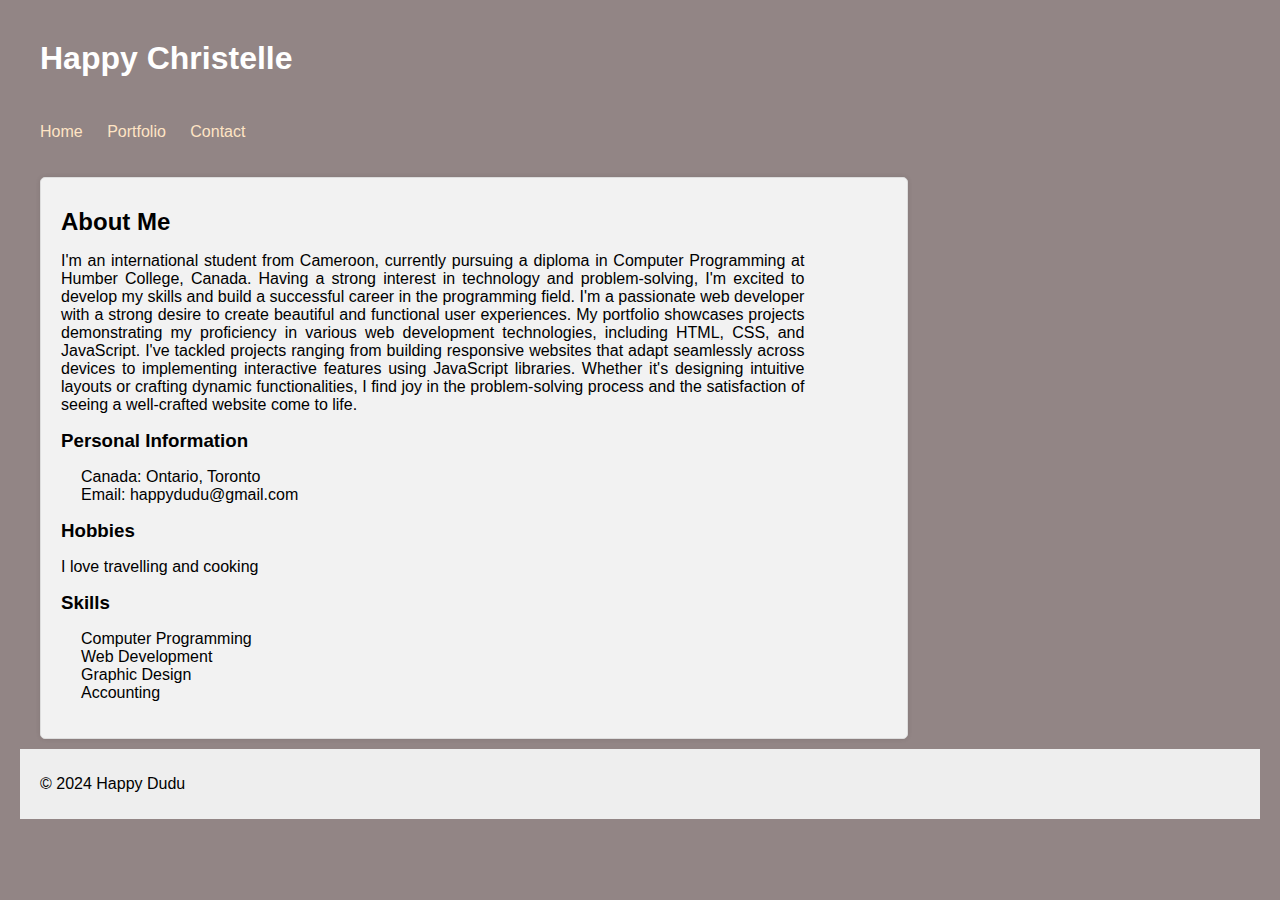
<file: index.html>
<!DOCTYPE html>
<html lang="en">
<head>
  <meta charset="UTF-8">
  <meta name="viewport" content="width=device-width, initial-scale=1.0">
  <title>About Me</title>
  <link rel="stylesheet" href="style.css">
</head>
<body>
  <header class="header">
    <h1>Happy Christelle</h1>
  </header>

  <nav class="nav">
    <ul>
      <li><a href="#">Home</a></li>
      <li><a href="portfolio.html">Portfolio</a></li>
      <li><a href="contact.html">Contact</a></li>
    </ul>
  </nav>

  <main class="main" style="color: black;">
    <section class="about-me">
      <h2>About Me</h2>
      <p>I'm an international student from Cameroon, currently pursuing a diploma
        in Computer Programming at Humber College, Canada.  Having a strong interest in technology and problem-solving, 
        I'm excited to develop my skills and build a successful career in the programming field.
    

        I'm a passionate web developer with a strong desire to create beautiful and functional user experiences. 
        My portfolio showcases projects demonstrating my proficiency in various web development technologies, including HTML, CSS, and JavaScript. I've tackled projects ranging from building responsive websites that adapt seamlessly across devices to implementing interactive features using JavaScript libraries.
          Whether it's designing intuitive layouts or crafting dynamic functionalities, I find joy in the problem-solving process and the satisfaction of seeing a well-crafted website come to life.
    </p>
      <article class="info">
        <h3>Personal Information</h3>
        <ul>
          <li>Canada: Ontario, Toronto</li>
          <li>Email: happydudu@gmail.com</li>
        </ul>
      </article>
      <article class="hobbies">
        <h3>Hobbies</h3>
        <p>I love travelling and cooking</p>
      </article>
      <article class="skills">
        <h3>Skills</h3>
        <ul>
          <li>Computer Programming</li>
          <li>Web Development</li>
          <li>Graphic Design</li>
          <li>Accounting</li>
        </ul>
      </article>
    </section>
  </main>

  <footer class="footer">
    <p>&copy; 2024 Happy Dudu</p>
  </footer>
</body>
</html>
</file>
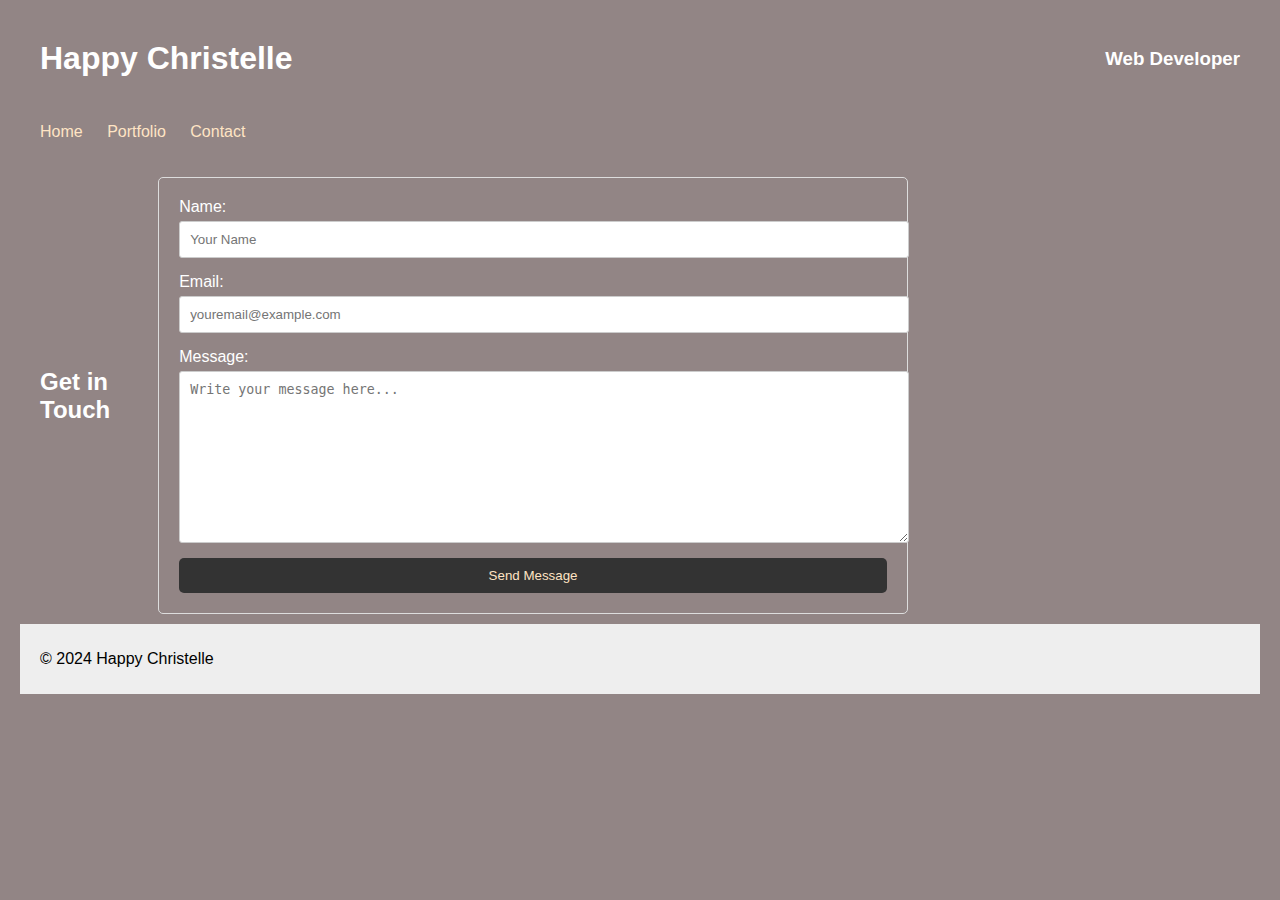
<file: contact.html>
<!DOCTYPE html>
<html lang="en">
<head>
  <meta charset="UTF-8">
  <meta name="viewport" content="width=device-width, initial-scale=1.0">
  <title>Happy Christelle - Contact</title>
  
<style>
    body {
  font-family: Arial, sans-serif;
  margin: 0;
  padding: 20px;
  background-color: #928585; 
  color: white;
}

.header, .nav, .main, .footer {
  display: flex;
  justify-content: space-between;
  align-items: center;
  padding: 10px 20px;
}

h1, h2, h3 {
  margin: 10px 0;
}

.nav ul {
  list-style: none;
  padding: 0;
}

.nav li {
  display: inline-block;
  margin-right: 20px;
}

.nav a {
  text-decoration: none;
  
}

.main {
  width: 70%;
}

.contact-form {
  display: flex;
  flex-direction: column;
  width: 100%;
  padding: 20px;
  border: 1px solid #ddd;
  border-radius: 5px;
  animation-duration: 2s; 
}

.contact-form label {
  margin-bottom: 5px;
  display: block;
}

.contact-form input, .contact-form textarea {
  width: 100%;
  padding: 10px;
  border: 1px solid #ccc;
  border-radius: 3px;
  margin-bottom: 15px;
}

.contact-form textarea {
  height: 150px;
}

.contact-form button {
  background-color: #333;

  padding: 10px 20px;
  border: none;
  border-radius: 5px;
  cursor: pointer;
  transition: background-color 0.2s ease;
}

.contact-form button:hover {
  background-color: #222;
}

footer {
  background-color: #eee;
  padding: 10px 0;
  color: #000;
}

a {
  text-decoration: none;
  color: bisque;
  
}

</style>

</head>
<body>
  <header class="header">
    <h1>Happy Christelle</h1>
    <h3>Web Developer</h3>
  </header>

  <nav class="nav">
    <ul >
      <li><a href="index.html">Home</a></li>
      <li><a href="portfolio.html">Portfolio</a></li>
      <li><a href="#">Contact</a></li>
    </ul>
  </nav>

  <main class="main">
    <h2>Get in Touch</h2>

    <form class="contact-form animate__animated animate__fadeInUp">
    
      <label for="name">Name:</label>
      <input type="text" id="name" name="name" placeholder="Your Name">

      <label for="email">Email:</label>
      <input type="email" id="email" name="email" placeholder="youremail@example.com">

      <label for="message">Message:</label>
      <textarea id="message" name="message" rows="5" placeholder="Write your message here..."></textarea>

      <button style="color: bisque;" type="submit">Send Message</button>
    </form>
  </main>

  <footer class="footer">
    <p>&copy; 2024 Happy Christelle</p>
  </footer>
</body>
</html>
</file>
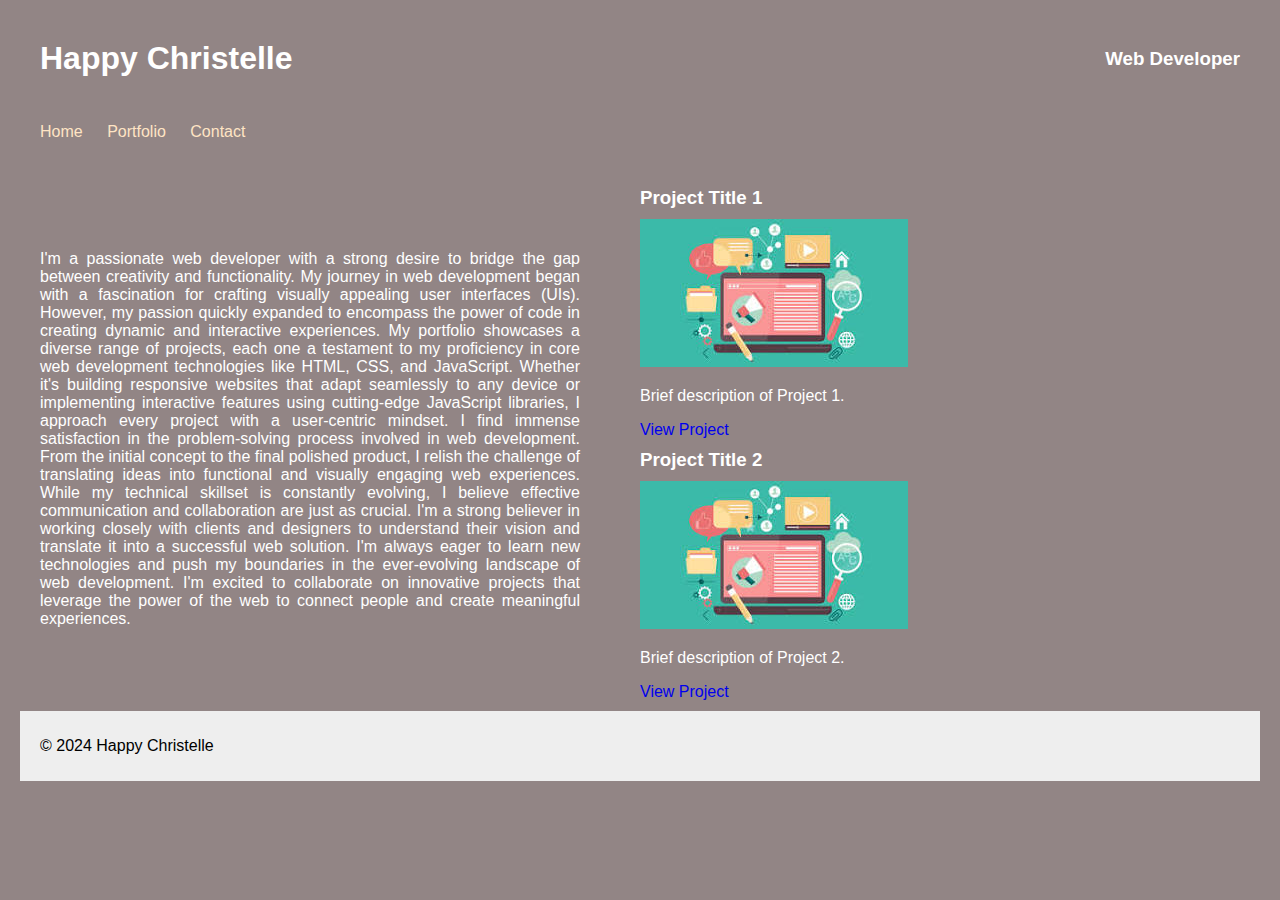
<file: portfolio.html>
<!DOCTYPE html>
<html lang="en">
<head>
  <meta charset="UTF-8">
  <meta name="viewport" content="width=device-width, initial-scale=1.0">
  <title>Happy Christelle - Portfolio</title>
  <link rel="stylesheet" href="style.css">
</head>
<body>
  <header class="header">
    <h1>Happy Christelle</h1>
    <h3>Web Developer</h3>
  </header>

  <nav class="nav">
    <ul style="color: bisque;">
      <li><a href="index.html">Home</a></li>

      <li><a href="#">Portfolio</a></li>
      <li><a href="contact.html">Contact</a></li>
    </ul>
  </nav>

  <main class="main">
    <div>  
        <p>

            I'm a passionate web developer with a strong desire to bridge the gap between creativity and functionality. My journey in web development began with a fascination for crafting visually appealing user interfaces (UIs). However, my passion quickly expanded to encompass the power of code in creating dynamic and interactive experiences.

            My portfolio showcases a diverse range of projects, each one a testament to my proficiency in core web development technologies like HTML, CSS, and JavaScript. Whether it's building responsive websites that adapt seamlessly to any device or implementing interactive features using cutting-edge JavaScript libraries, I approach every project with a user-centric mindset.
            
            I find immense satisfaction in the problem-solving process involved in web development. From the initial concept to the final polished product, I relish the challenge of translating ideas into functional and visually engaging web experiences.
            
            While my technical skillset is constantly evolving, I believe effective communication and collaboration are just as crucial. I'm a strong believer in working closely with clients and designers to understand their vision and translate it into a successful web solution.
            

            I'm always eager to learn new technologies and push my boundaries in the ever-evolving landscape of web development. I'm excited to collaborate on innovative projects that leverage the power of the web to connect people and create meaningful experiences.


        </p>
    </div>
   

    <section class="project-grid">
        
      <article  class="project-card" >
        <h3 >Project Title 1</h3>
        <img src="[data-uri]" alt="Project 1 ">
        <p>Brief description of Project 1.</p>
        <a href="#">View Project</a>
      </article>

      <article class="project-card">
        <h3>Project Title 2</h3>
        <img src="[data-uri]" alt="Project 2 ">
        <p>Brief description of Project 2.</p>
        <a href="#">View Project</a>
      </article>
      </section>
  </main>

  <footer class="footer">
    <p>&copy; 2024 Happy Christelle</p>
  </footer>
</body>
</html>
</file>
<file: style.css>
body {
    font-family: Arial, sans-serif;
    margin: 0;
    padding: 20px;
    color: white;
    background-color: #928585; /* Light background color */
  }
  
  .header, .nav, .main, .footer {
    display: flex;
    justify-content: space-between;
    align-items: center;
    padding: 10px 20px;
  }
  
  h1, h2, h3 {
    margin: 10px 0;
  }
  
  .nav ul {
    list-style: none;
    padding: 0;
    color: bisque;
  }
  
  .nav li {
    display: inline-block;
    margin-right: 20px;
  }
  
  .nav a {
    text-decoration: none;
   color: bisque;
    
  }
  
  .main {
    width: 70%;
  }
   p{
    text-align: justify;
  width: 90%;
  
  }
  
  .about-me {
    background-color: #f2f2f2; /* Light gray background for the section */
    border: 1px solid #ddd;
    padding: 20px;
    border-radius: 5px;
    box-shadow: 0 0 5px rgba(0, 0, 0, 0.1);
    animation: slideIn 1s ease-in-out forwards;
  }
  
  .info, .hobbies, .skills {
    margin-bottom: 15px;
  }
  
  .info ul, .skills ul {
    margin-left: 20px;
    list-style: none;
    padding: 0;
  }
  
  footer {
    background-color: #eee;
    padding: 10px 0;
    color: #000;
  }
  
  a {
    text-decoration: none;
  }
    
  
  /* Hover effect for navigation links (example) */
  .nav a:hover {
    color: #333;
  }
  
  /* Animation for the "About Me" section */
  @keyframes slideIn {
    from {
      transform: translateY(20px);
      opacity: 0;
    }
    to {
      transform: translateY(0);
      opacity: 1;
    }
  }
</file>
